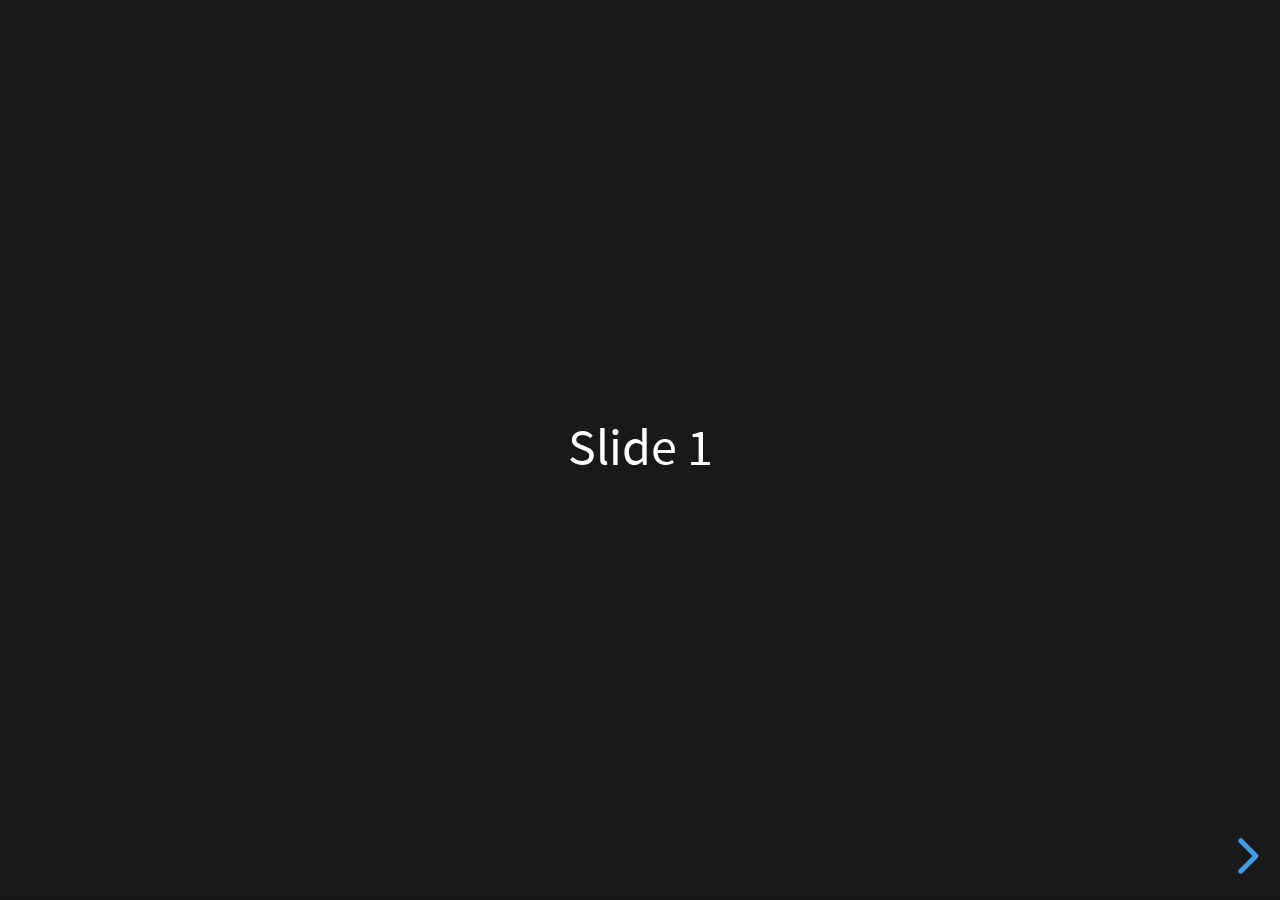
<file: reveal.js/index.html>
<!doctype html>
<html>
	<head>
		<meta charset="utf-8">
		<meta name="viewport" content="width=device-width, initial-scale=1.0, maximum-scale=1.0, user-scalable=no">

		<title>reveal.js</title>

		<link rel="stylesheet" href="css/reset.css">
		<link rel="stylesheet" href="css/reveal.css">
		<link rel="stylesheet" href="css/theme/black.css">

		<!-- Theme used for syntax highlighting of code -->
		<link rel="stylesheet" href="lib/css/monokai.css">

		<!-- Printing and PDF exports -->
		<script>
			var link = document.createElement( 'link' );
			link.rel = 'stylesheet';
			link.type = 'text/css';
			link.href = window.location.search.match( /print-pdf/gi ) ? 'css/print/pdf.css' : 'css/print/paper.css';
			document.getElementsByTagName( 'head' )[0].appendChild( link );
		</script>
	</head>
	<body>
		<div class="reveal">
			<div class="slides">
				<section>Slide 1</section>
				<section>Slide 2</section>
			</div>
		</div>

		<script src="js/reveal.js"></script>

		<script>
			// More info about config & dependencies:
			// - https://github.com/hakimel/reveal.js#configuration
			// - https://github.com/hakimel/reveal.js#dependencies
			Reveal.initialize({
				dependencies: [
					{ src: 'plugin/markdown/marked.js' },
					{ src: 'plugin/markdown/markdown.js' },
					{ src: 'plugin/notes/notes.js', async: true },
					{ src: 'plugin/highlight/highlight.js', async: true }
				]
			});
		</script>
	</body>
</html>
</file>
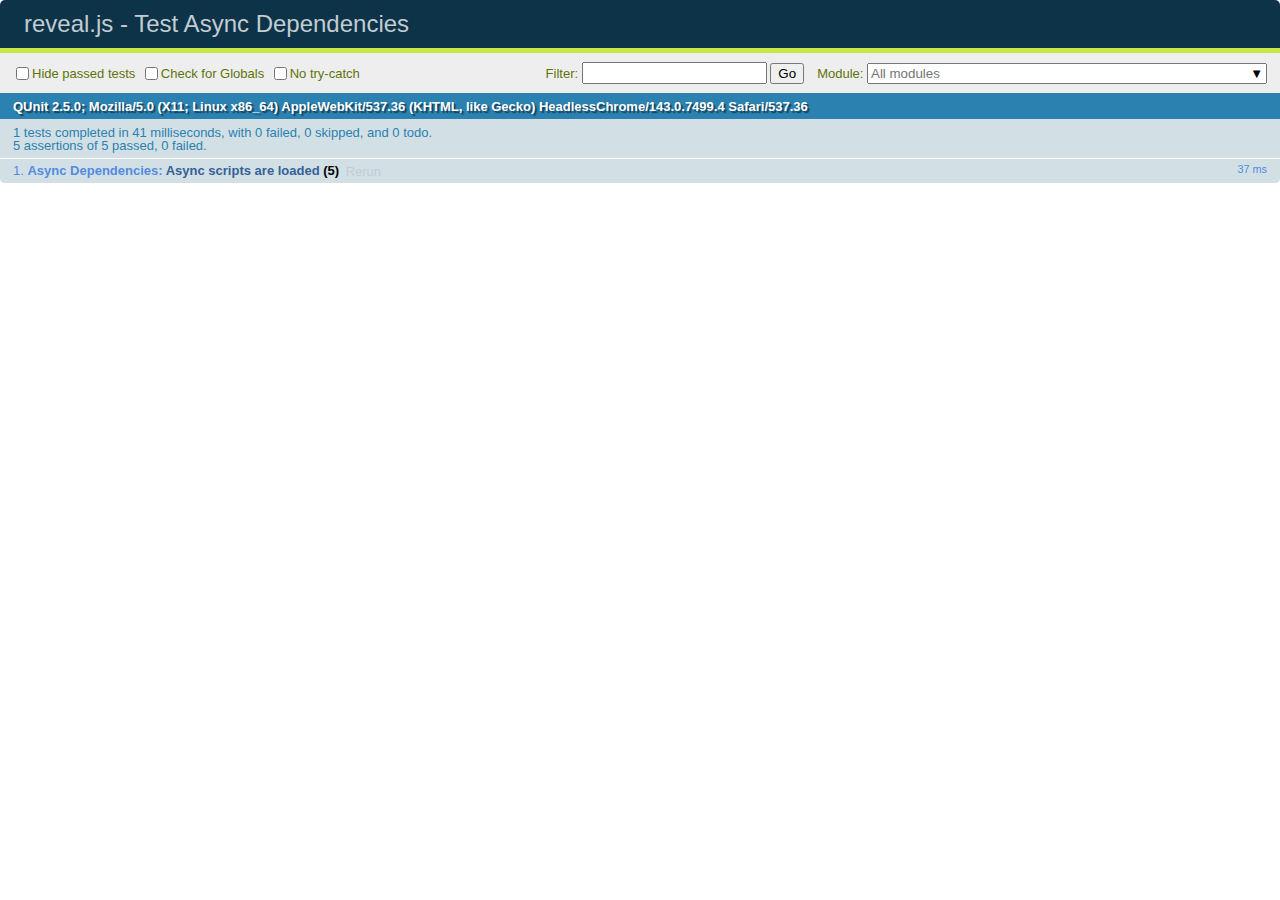
<file: reveal.js/test/test-dependencies-async.html>
<!doctype html>
<html lang="en">

	<head>
		<meta charset="utf-8">

		<title>reveal.js - Test Async Dependencies</title>

		<link rel="stylesheet" href="../css/reveal.css">
		<link rel="stylesheet" href="qunit-2.5.0.css">
	</head>

	<body style="overflow: auto;">

		<div id="qunit"></div>
		<div id="qunit-fixture"></div>

		<div class="reveal" style="display: none;">

			<div class="slides">

				<section>Slide content</section>

			</div>

		</div>

		<script src="../js/reveal.js"></script>
		<script src="qunit-2.5.0.js"></script>

		<script>
			var	externalScriptSequence = '';
			var scriptCount = 0;

			QUnit.config.autostart = false;
			QUnit.module( 'Async Dependencies' );

			QUnit.test( 'Async scripts are loaded', function( assert ) {
				assert.expect( 5 );
				var done = assert.async( 5 );

				function callback( event ) {
					if( externalScriptSequence.length === 1 ) {
						assert.ok( externalScriptSequence === 'A', 'first callback was sync script' );
						done();
					}
					else {
						assert.ok( true, 'async script loaded' );
						done();
					}

					if( externalScriptSequence.length === 4 ) {
						assert.ok( 	externalScriptSequence.indexOf( 'A' ) !== -1 &&
									externalScriptSequence.indexOf( 'B' ) !== -1 &&
									externalScriptSequence.indexOf( 'C' ) !== -1 &&
									externalScriptSequence.indexOf( 'D' ) !== -1, 'four unique scripts were loaded' );
						done();
					}

					scriptCount ++;
				}

				Reveal.initialize({
					dependencies: [
						{ src: 'assets/external-script-a.js', async: false, callback: callback },
						{ src: 'assets/external-script-b.js', async: true, callback: callback },
						{ src: 'assets/external-script-c.js', async: true, callback: callback },
						{ src: 'assets/external-script-d.js', async: true, callback: callback }
					]
				});
			});

			QUnit.start();

		</script>

	</body>
</html>
</file>
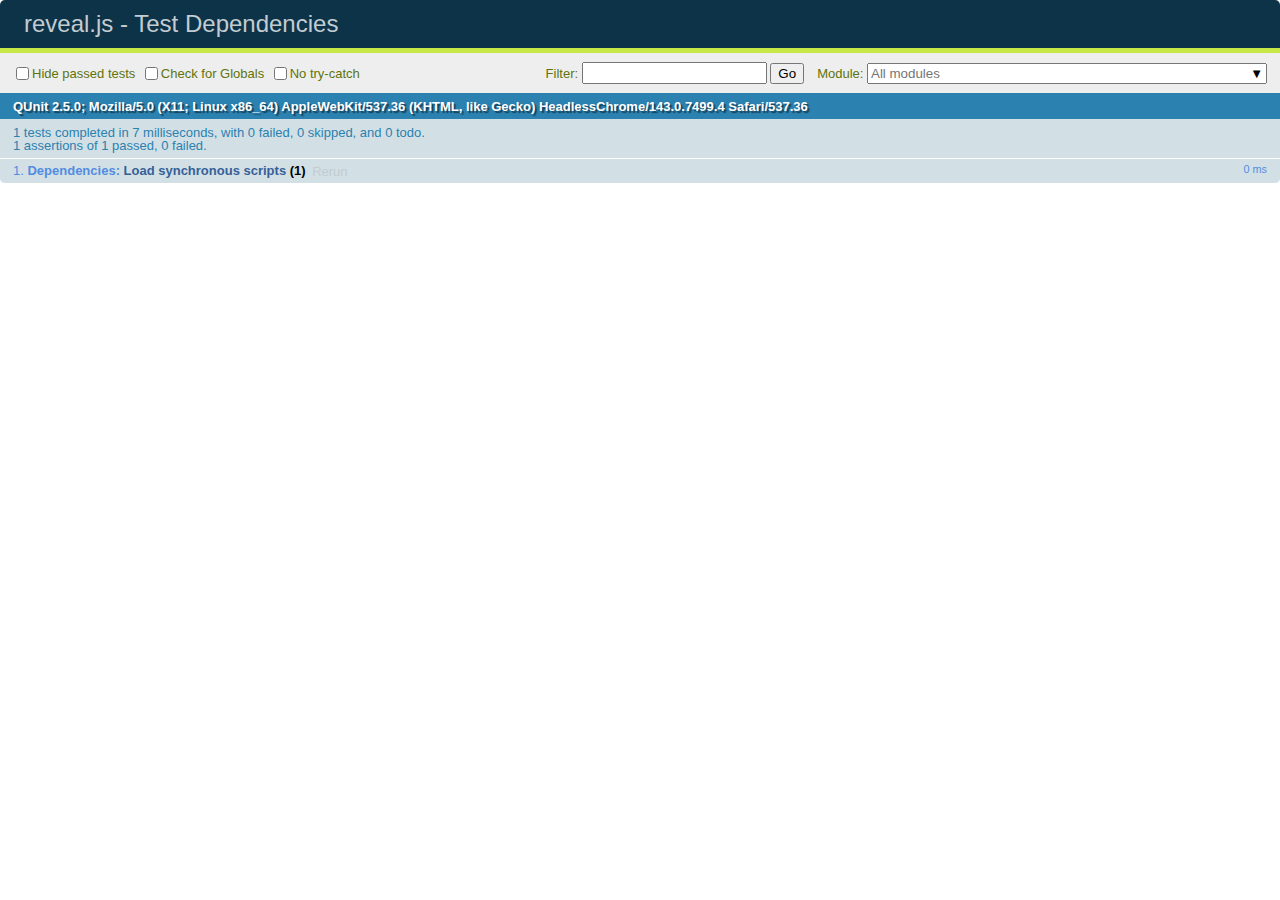
<file: reveal.js/test/test-dependencies.html>
<!doctype html>
<html lang="en">

	<head>
		<meta charset="utf-8">

		<title>reveal.js - Test Dependencies</title>

		<link rel="stylesheet" href="../css/reveal.css">
		<link rel="stylesheet" href="qunit-2.5.0.css">
	</head>

	<body style="overflow: auto;">

		<div id="qunit"></div>
		<div id="qunit-fixture"></div>

		<div class="reveal" style="display: none;">

			<div class="slides">

				<section>Slide content</section>

			</div>

		</div>

		<script src="../js/reveal.js"></script>
		<script src="qunit-2.5.0.js"></script>

		<script>
			window.externalScriptSequence = '';

			Reveal.addEventListener( 'ready', function() {

				QUnit.module( 'Dependencies' );

				QUnit.test( 'Load synchronous scripts', function( assert ) {
					assert.strictEqual( window.externalScriptSequence, 'ABC', 'Loaded and executed in order' );
				});

			} );

			Reveal.initialize({
				dependencies: [
					{ src: 'assets/external-script-a.js' },
					{ src: 'assets/external-script-b.js' },
					{ src: 'assets/external-script-c.js' }
				]
			});
		</script>

	</body>
</html>
</file>
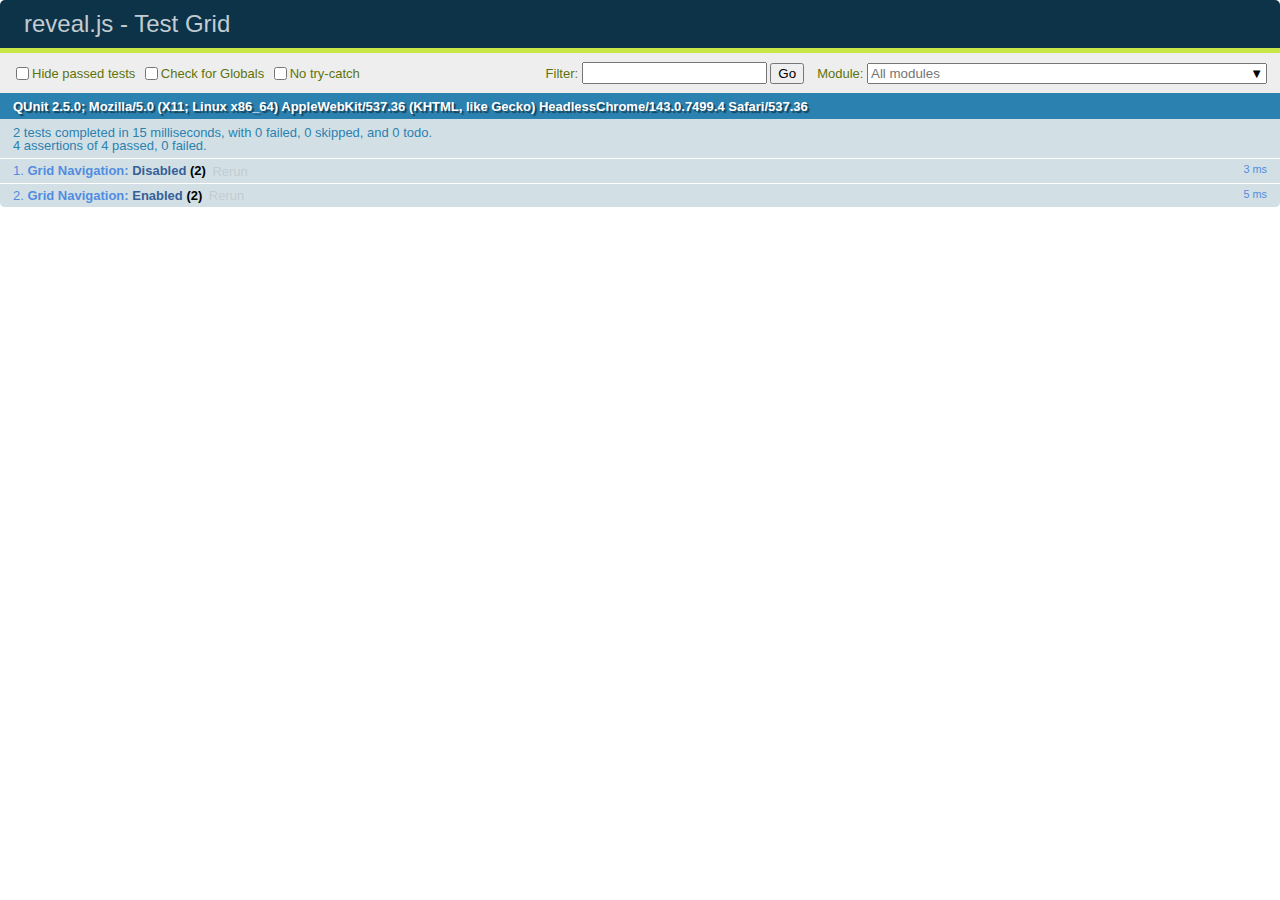
<file: reveal.js/test/test-grid-navigation.html>
<!doctype html>
<html lang="en">

	<head>
		<meta charset="utf-8">

		<title>reveal.js - Test Grid</title>

		<link rel="stylesheet" href="../css/reveal.css">
		<link rel="stylesheet" href="qunit-2.5.0.css">
	</head>

	<body style="overflow: auto;">

		<div id="qunit"></div>
		<div id="qunit-fixture"></div>

		<div class="reveal" style="display: none;">

			<div class="slides">

				<section>0</section>
				<section>
					<section>1.1</section>
					<section>1.2</section>
					<section>1.3</section>
					<section>1.4</section>
				</section>
				<section>
					<section>2.1</section>
					<section>2.2</section>
					<section>2.3</section>
					<section>2.4</section>
				</section>

			</div>

		</div>

		<script src="../js/reveal.js"></script>
		<script src="qunit-2.5.0.js"></script>

		<script>
			Reveal.addEventListener( 'ready', function() {

				QUnit.module( 'Grid Navigation' );

				QUnit.test( 'Disabled', function( assert ) {
					Reveal.right();
					Reveal.down();
					Reveal.down();
					assert.deepEqual( Reveal.getIndices(), { h: 1, v: 2, f: undefined }, 'Correct starting point' );
					Reveal.right();
					assert.deepEqual( Reveal.getIndices(), { h: 2, v: 0, f: undefined }, 'Moves to top when going to adjacent stack' );
				});

				QUnit.test( 'Enabled', function( assert ) {
					Reveal.configure({ navigationMode: 'grid' });
					Reveal.slide( 0, 0 );
					Reveal.right();
					Reveal.down();
					Reveal.down();
					assert.deepEqual( Reveal.getIndices(), { h: 1, v: 2, f: undefined }, 'Correct starting point' );
					Reveal.right();
					assert.deepEqual( Reveal.getIndices(), { h: 2, v: 2, f: undefined }, 'Remains at same vertical index when going to adjacent stack' );
				});

			} );

			Reveal.initialize();
		</script>

	</body>
</html>
</file>
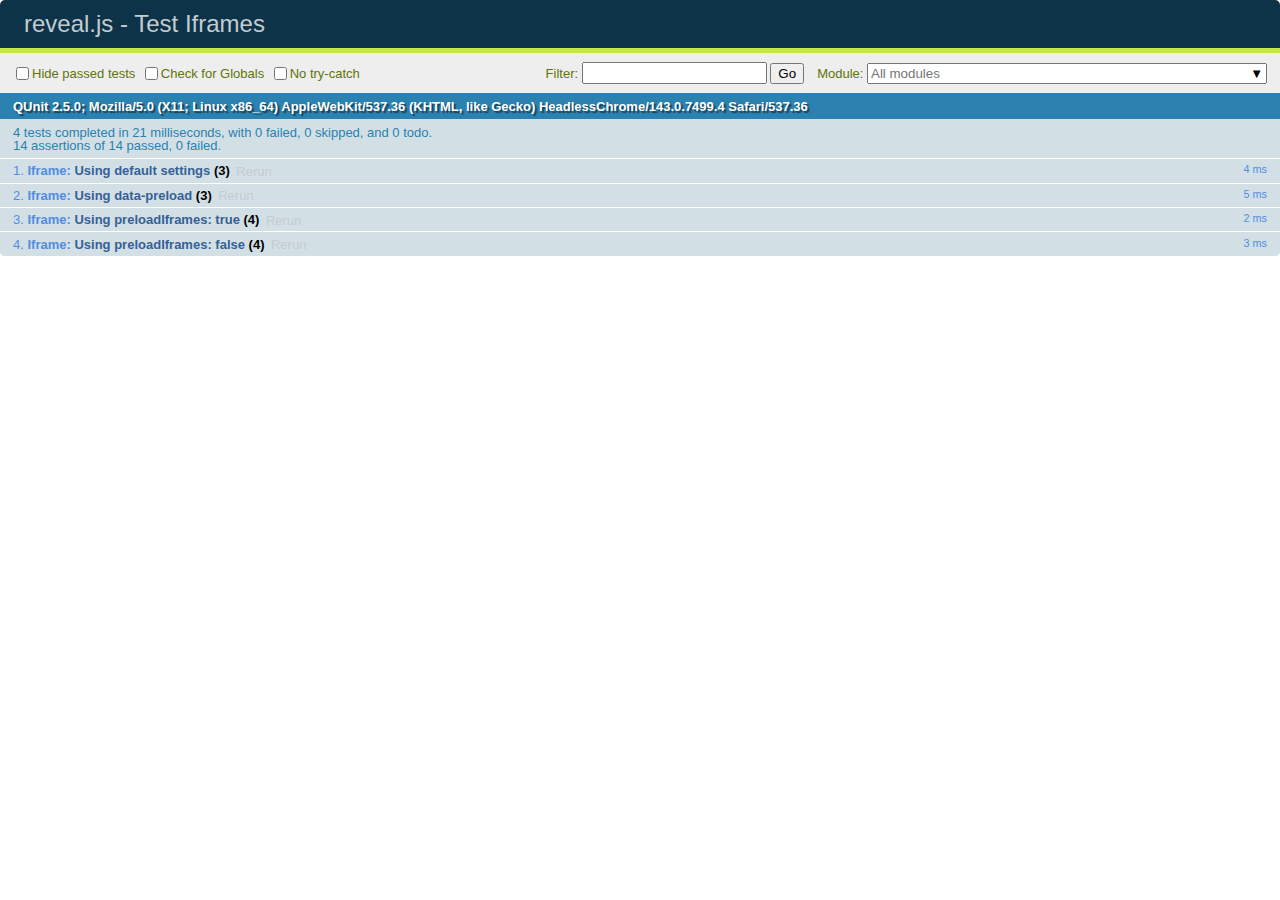
<file: reveal.js/test/test-iframes.html>
<!doctype html>
<html lang="en">

	<head>
		<meta charset="utf-8">

		<title>reveal.js - Test Iframes</title>

		<link rel="stylesheet" href="../css/reveal.css">
		<link rel="stylesheet" href="qunit-2.5.0.css">
	</head>

	<body style="overflow: auto;">

		<div id="qunit"></div>
		<div id="qunit-fixture"></div>

		<div class="reveal" style="display: none;">

			<div class="slides">

				<section>1</section>
				<section>2</section>
				<section>
					<iframe class="default-iframe" data-src="#"></iframe>
					<iframe class="preload-iframe" data-src="#" data-preload></iframe>
				</section>

			</div>

		</div>

		<script src="../js/reveal.js"></script>
		<script src="qunit-2.5.0.js"></script>

		<script>


			Reveal.addEventListener( 'ready', function() {

				var defaultIframe = document.querySelector( '.default-iframe' ),
					preloadIframe = document.querySelector( '.preload-iframe' );

				QUnit.module( 'Iframe' );

				QUnit.test( 'Using default settings', function( assert ) {

					Reveal.slide(1);
					assert.strictEqual( defaultIframe.hasAttribute( 'src' ), false, 'not preloaded when within viewDistance' );

					Reveal.slide(2);
					assert.strictEqual( defaultIframe.hasAttribute( 'src' ), true, 'loaded when slide becomes visible' );

					Reveal.slide(1);
					assert.strictEqual( defaultIframe.hasAttribute( 'src' ), false, 'unloaded when slide becomes invisible' );

				});

				QUnit.test( 'Using data-preload', function( assert ) {

					Reveal.slide(1);
					assert.strictEqual( preloadIframe.hasAttribute( 'src' ), true, 'preloaded within viewDistance' );

					Reveal.slide(2);
					assert.strictEqual( preloadIframe.hasAttribute( 'src' ), true, 'loaded when slide becoems visible' );

					Reveal.slide(0);
					assert.strictEqual( preloadIframe.hasAttribute( 'src' ), false, 'unloads outside of viewDistance' );

				});

				QUnit.test( 'Using preloadIframes: true', function( assert ) {

					Reveal.configure({ preloadIframes: true });

					Reveal.slide(1);
					assert.strictEqual( defaultIframe.hasAttribute( 'src' ), true, 'preloaded within viewDistance' );
					assert.strictEqual( preloadIframe.hasAttribute( 'src' ), true, 'preloaded within viewDistance' );

					Reveal.slide(2);
					assert.strictEqual( defaultIframe.hasAttribute( 'src' ), true, 'loaded when slide becomes visible' );
					assert.strictEqual( preloadIframe.hasAttribute( 'src' ), true, 'loaded when slide becomes visible' );

				});

				QUnit.test( 'Using preloadIframes: false', function( assert ) {

					Reveal.configure({ preloadIframes: false });

					Reveal.slide(0);
					assert.strictEqual( defaultIframe.hasAttribute( 'src' ), false, 'not preloaded within viewDistance' );
					assert.strictEqual( preloadIframe.hasAttribute( 'src' ), false, 'not preloaded within viewDistance' );

					Reveal.slide(2);
					assert.strictEqual( defaultIframe.hasAttribute( 'src' ), true, 'loaded when slide becomes visible' );
					assert.strictEqual( preloadIframe.hasAttribute( 'src' ), true, 'loaded when slide becomes visible' );

				});

			} );

			Reveal.initialize({
				viewDistance: 2
			});
		</script>

	</body>
</html>
</file>
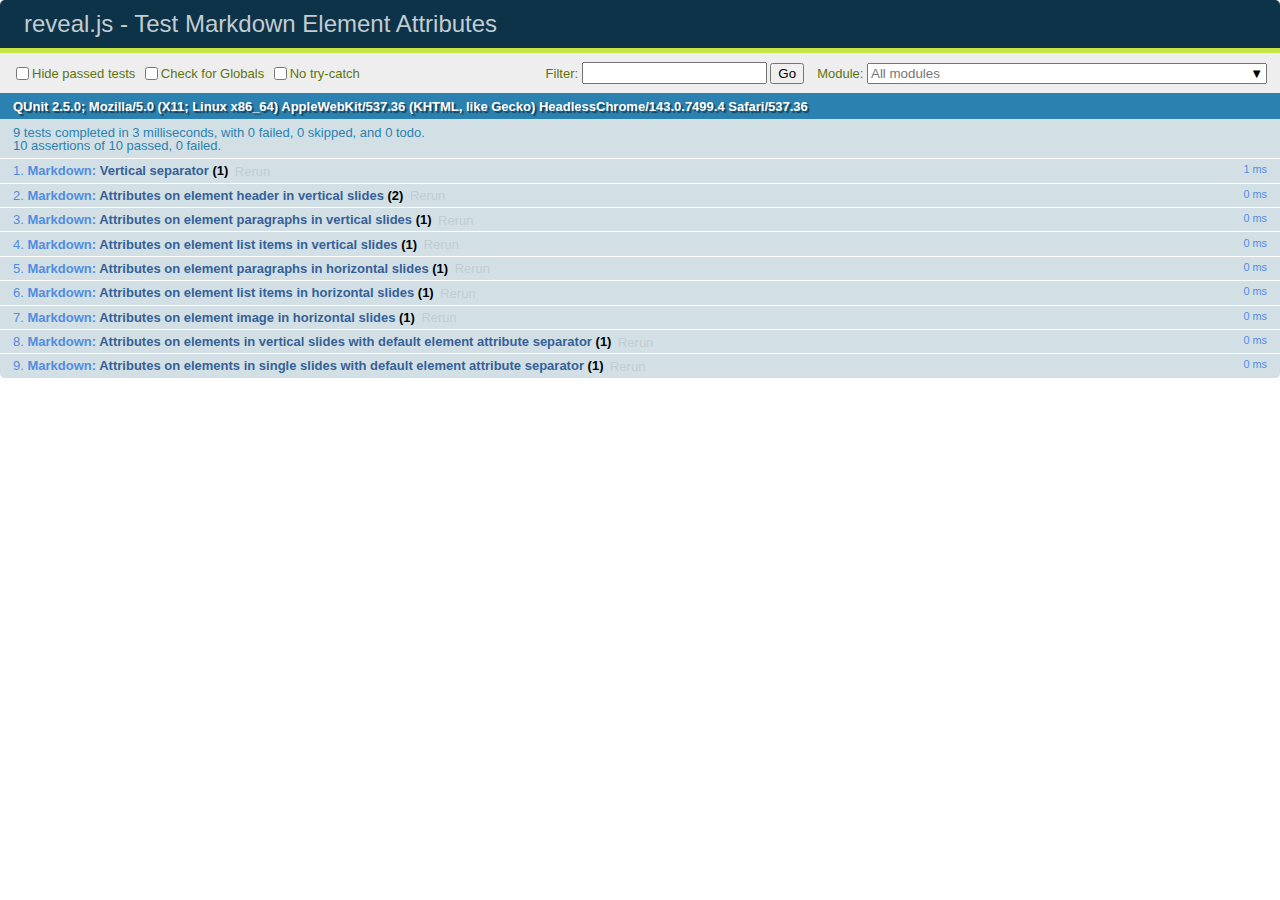
<file: reveal.js/test/test-markdown-element-attributes.html>
<!doctype html>
<html lang="en">

	<head>
		<meta charset="utf-8">

		<title>reveal.js - Test Markdown Element Attributes</title>

		<link rel="stylesheet" href="../css/reveal.css">
		<link rel="stylesheet" href="qunit-2.5.0.css">
	</head>

	<body style="overflow: auto;">

		<div id="qunit"></div>
		<div id="qunit-fixture"></div>

		<div class="reveal" style="display: none;">

			<div class="slides">

				<!-- <section data-markdown="example.md" data-separator="^\n\n\n" data-separator-vertical="^\n\n"></section> -->

				<!-- Slides are separated by newline + three dashes + newline, vertical slides identical but two dashes -->
				<section data-markdown data-separator="^\n---\n$" data-separator-vertical="^\n--\n$" data-element-attributes="{_\s*?([^}]+?)}">>
					<script type="text/template">
						## Slide 1.1
						<!-- {_class="fragment fade-out" data-fragment-index="1"} -->

						--

						## Slide 1.2
						<!-- {_class="fragment shrink"} -->

						Paragraph 1
						<!-- {_class="fragment grow"} -->

						Paragraph 2
						<!-- {_class="fragment grow"} -->

						- list item 1 <!-- {_class="fragment grow"} -->
						- list item 2 <!-- {_class="fragment grow"} -->
						- list item 3 <!-- {_class="fragment grow"} -->


						---

						## Slide 2


						Paragraph 1.2  
						multi-line <!-- {_class="fragment highlight-red"} -->

						Paragraph 2.2 <!-- {_class="fragment highlight-red"} -->

						Paragraph 2.3 <!-- {_class="fragment highlight-red"} -->

						Paragraph 2.4 <!-- {_class="fragment highlight-red"} -->

						- list item 1 <!-- {_class="fragment highlight-green"} -->
						- list item 2<!-- {_class="fragment highlight-green"} -->
						- list item 3<!-- {_class="fragment highlight-green"} -->
						- list item 4
						<!-- {_class="fragment highlight-green"} -->
						- list item 5<!-- {_class="fragment highlight-green"} -->

						Test

						![Example Picture](examples/assets/image2.png) <!-- {_class="reveal stretch"} -->

					</script>
				</section>



				<section 	data-markdown data-separator="^\n\n\n"
									data-separator-vertical="^\n\n"
									data-separator-notes="^Note:"
									data-charset="utf-8">
					<script type="text/template">
						# Test attributes in Markdown with default separator
						## Slide 1 Def <!-- .element: class="fragment highlight-red" data-fragment-index="1" -->


						## Slide 2 Def
						<!-- .element: class="fragment highlight-red" -->

					</script>
				</section>

				<section data-markdown>
				  <script type="text/template">
					## Hello world
					A paragraph
					<!-- .element: class="fragment highlight-blue" -->
				  </script>
				</section>

				<section data-markdown>
				  <script type="text/template">
					## Hello world

					Multiple  
					Line
					<!-- .element: class="fragment highlight-blue" -->
				  </script>
				</section>

				<section data-markdown>
				  <script type="text/template">
					## Hello world

					Test<!-- .element: class="fragment highlight-blue" -->

					More Test
				  </script>
				</section>


			</div>

		</div>

		<script src="../js/reveal.js"></script>
		<script src="../plugin/markdown/marked.js"></script>
		<script src="../plugin/markdown/markdown.js"></script>
		<script src="qunit-2.5.0.js"></script>

		<script src="test-markdown-element-attributes.js"></script>

	</body>
</html>
</file>
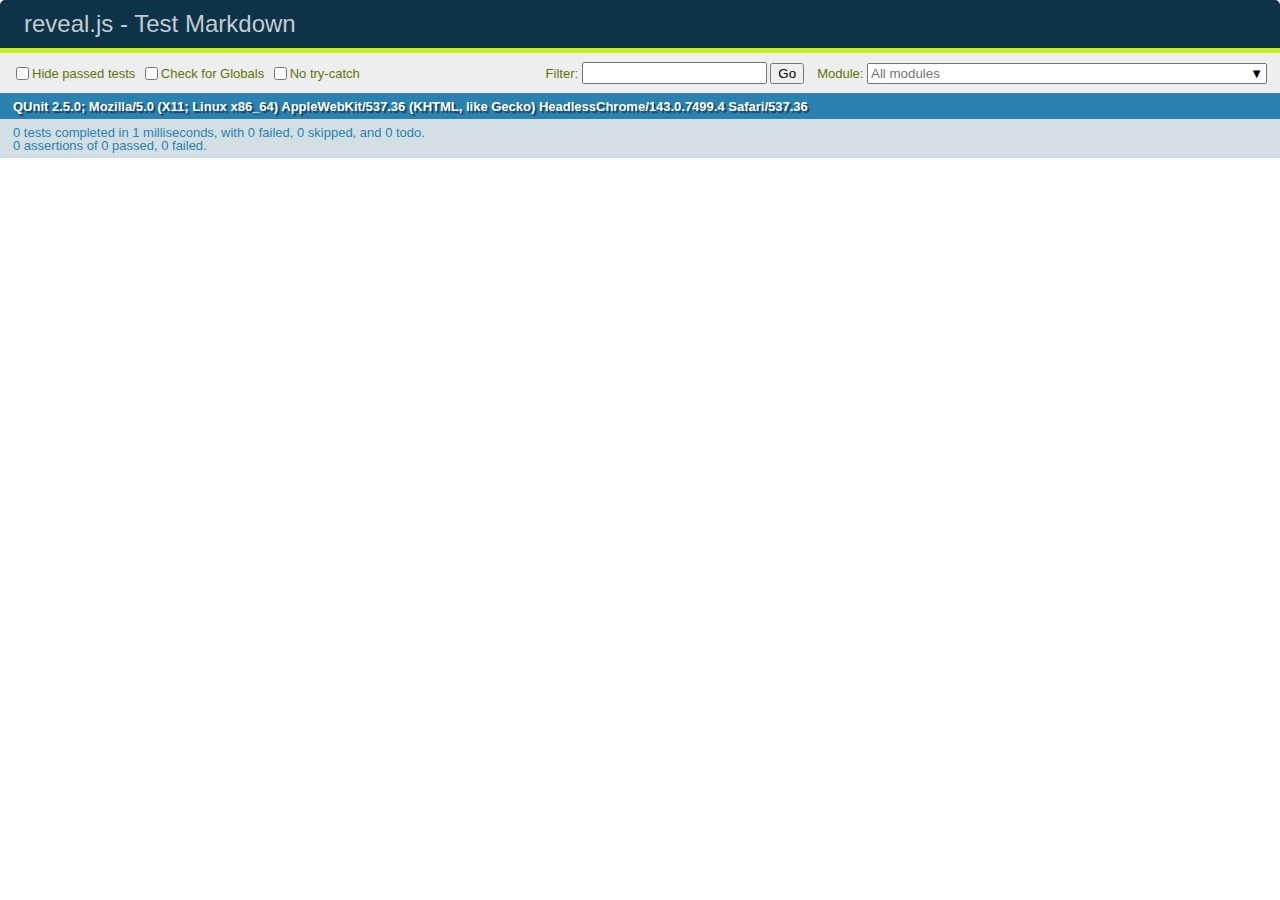
<file: reveal.js/test/test-markdown-external.html>
<!doctype html>
<html lang="en">

	<head>
		<meta charset="utf-8">

		<title>reveal.js - Test Markdown</title>

		<link rel="stylesheet" href="../css/reveal.css">
		<link rel="stylesheet" href="qunit-2.5.0.css">
	</head>

	<body style="overflow: auto;">

		<div id="qunit"></div>
		<div id="qunit-fixture"></div>

		<div class="reveal" style="display: none;">

			<div class="slides">
				<!-- <section data-markdown="simple.md" data-separator="^\r?\n\r?\n\r?\n" data-separator-vertical="^\r?\n\r?\n"></section> -->
			</div>

		</div>

		<script src="../js/reveal.js"></script>
		<script src="../plugin/highlight/highlight.js"></script>
		<script src="../plugin/markdown/marked.js"></script>
		<script src="../plugin/markdown/markdown.js"></script>
		<script src="qunit-2.5.0.js"></script>

		<!-- <script src="test-markdown-external.js"></script> -->

		<!-- Test disabled 28/2/2019 by Hakim – Markdown plugin needs to be updated to load extenal files asycnhronously -->

	</body>
</html>
</file>
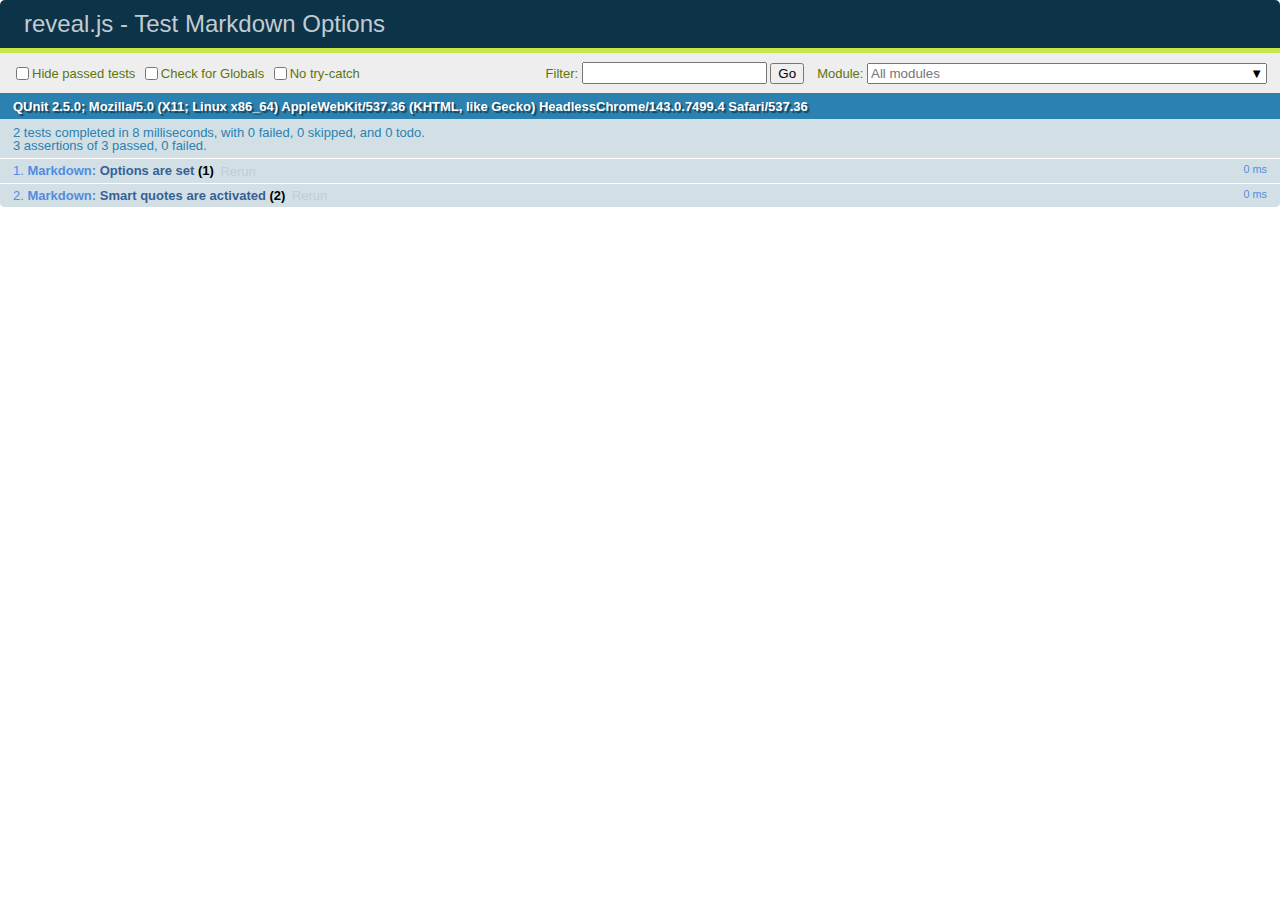
<file: reveal.js/test/test-markdown-options.html>
<!doctype html>
<html lang="en">

	<head>
		<meta charset="utf-8">

		<title>reveal.js - Test Markdown Options</title>

		<link rel="stylesheet" href="../css/reveal.css">
		<link rel="stylesheet" href="qunit-2.5.0.css">
	</head>

	<body style="overflow: auto;">

		<div id="qunit"></div>
		<div id="qunit-fixture"></div>

		<div class="reveal" style="display: none;">

			<div class="slides">

				<section data-markdown>
					<script type="text/template">
						## Testing Markdown Options

						This "slide" should contain 'smart' quotes.
					</script>
				</section>

			</div>

		</div>

		<script src="../js/reveal.js"></script>
		<script src="qunit-2.5.0.js"></script>

		<script src="test-markdown-options.js"></script>

	</body>
</html>
</file>
<file: reveal.js/css/theme/black.css>
/**
 * Black theme for reveal.js. This is the opposite of the 'white' theme.
 *
 * By Hakim El Hattab, http://hakim.se
 */
@import url(../../lib/font/source-sans-pro/source-sans-pro.css);
section.has-light-background, section.has-light-background h1, section.has-light-background h2, section.has-light-background h3, section.has-light-background h4, section.has-light-background h5, section.has-light-background h6 {
  color: #222; }

/*********************************************
 * GLOBAL STYLES
 *********************************************/
body {
  background: #191919;
  background-color: #191919; }

.reveal {
  font-family: "Source Sans Pro", Helvetica, sans-serif;
  font-size: 42px;
  font-weight: normal;
  color: #fff; }

::selection {
  color: #fff;
  background: #bee4fd;
  text-shadow: none; }

::-moz-selection {
  color: #fff;
  background: #bee4fd;
  text-shadow: none; }

.reveal .slides section,
.reveal .slides section > section {
  line-height: 1.3;
  font-weight: inherit; }

/*********************************************
 * HEADERS
 *********************************************/
.reveal h1,
.reveal h2,
.reveal h3,
.reveal h4,
.reveal h5,
.reveal h6 {
  margin: 0 0 20px 0;
  color: #fff;
  font-family: "Source Sans Pro", Helvetica, sans-serif;
  font-weight: 600;
  line-height: 1.2;
  letter-spacing: normal;
  text-transform: uppercase;
  text-shadow: none;
  word-wrap: break-word; }

.reveal h1 {
  font-size: 2.5em; }

.reveal h2 {
  font-size: 1.6em; }

.reveal h3 {
  font-size: 1.3em; }

.reveal h4 {
  font-size: 1em; }

.reveal h1 {
  text-shadow: none; }

/*********************************************
 * OTHER
 *********************************************/
.reveal p {
  margin: 20px 0;
  line-height: 1.3; }

/* Ensure certain elements are never larger than the slide itself */
.reveal img,
.reveal video,
.reveal iframe {
  max-width: 95%;
  max-height: 95%; }

.reveal strong,
.reveal b {
  font-weight: bold; }

.reveal em {
  font-style: italic; }

.reveal ol,
.reveal dl,
.reveal ul {
  display: inline-block;
  text-align: left;
  margin: 0 0 0 1em; }

.reveal ol {
  list-style-type: decimal; }

.reveal ul {
  list-style-type: disc; }

.reveal ul ul {
  list-style-type: square; }

.reveal ul ul ul {
  list-style-type: circle; }

.reveal ul ul,
.reveal ul ol,
.reveal ol ol,
.reveal ol ul {
  display: block;
  margin-left: 40px; }

.reveal dt {
  font-weight: bold; }

.reveal dd {
  margin-left: 40px; }

.reveal blockquote {
  display: block;
  position: relative;
  width: 70%;
  margin: 20px auto;
  padding: 5px;
  font-style: italic;
  background: rgba(255, 255, 255, 0.05);
  box-shadow: 0px 0px 2px rgba(0, 0, 0, 0.2); }

.reveal blockquote p:first-child,
.reveal blockquote p:last-child {
  display: inline-block; }

.reveal q {
  font-style: italic; }

.reveal pre {
  display: block;
  position: relative;
  width: 90%;
  margin: 20px auto;
  text-align: left;
  font-size: 0.55em;
  font-family: monospace;
  line-height: 1.2em;
  word-wrap: break-word;
  box-shadow: 0px 5px 15px rgba(0, 0, 0, 0.15); }

.reveal code {
  font-family: monospace;
  text-transform: none; }

.reveal pre code {
  display: block;
  padding: 5px;
  overflow: auto;
  max-height: 400px;
  word-wrap: normal; }

.reveal table {
  margin: auto;
  border-collapse: collapse;
  border-spacing: 0; }

.reveal table th {
  font-weight: bold; }

.reveal table th,
.reveal table td {
  text-align: left;
  padding: 0.2em 0.5em 0.2em 0.5em;
  border-bottom: 1px solid; }

.reveal table th[align="center"],
.reveal table td[align="center"] {
  text-align: center; }

.reveal table th[align="right"],
.reveal table td[align="right"] {
  text-align: right; }

.reveal table tbody tr:last-child th,
.reveal table tbody tr:last-child td {
  border-bottom: none; }

.reveal sup {
  vertical-align: super;
  font-size: smaller; }

.reveal sub {
  vertical-align: sub;
  font-size: smaller; }

.reveal small {
  display: inline-block;
  font-size: 0.6em;
  line-height: 1.2em;
  vertical-align: top; }

.reveal small * {
  vertical-align: top; }

/*********************************************
 * LINKS
 *********************************************/
.reveal a {
  color: #42affa;
  text-decoration: none;
  -webkit-transition: color .15s ease;
  -moz-transition: color .15s ease;
  transition: color .15s ease; }

.reveal a:hover {
  color: #8dcffc;
  text-shadow: none;
  border: none; }

.reveal .roll span:after {
  color: #fff;
  background: #068de9; }

/*********************************************
 * IMAGES
 *********************************************/
.reveal section img {
  margin: 15px 0px;
  background: rgba(255, 255, 255, 0.12);
  border: 4px solid #fff;
  box-shadow: 0 0 10px rgba(0, 0, 0, 0.15); }

.reveal section img.plain {
  border: 0;
  box-shadow: none; }

.reveal a img {
  -webkit-transition: all .15s linear;
  -moz-transition: all .15s linear;
  transition: all .15s linear; }

.reveal a:hover img {
  background: rgba(255, 255, 255, 0.2);
  border-color: #42affa;
  box-shadow: 0 0 20px rgba(0, 0, 0, 0.55); }

/*********************************************
 * NAVIGATION CONTROLS
 *********************************************/
.reveal .controls {
  color: #42affa; }

/*********************************************
 * PROGRESS BAR
 *********************************************/
.reveal .progress {
  background: rgba(0, 0, 0, 0.2);
  color: #42affa; }

.reveal .progress span {
  -webkit-transition: width 800ms cubic-bezier(0.26, 0.86, 0.44, 0.985);
  -moz-transition: width 800ms cubic-bezier(0.26, 0.86, 0.44, 0.985);
  transition: width 800ms cubic-bezier(0.26, 0.86, 0.44, 0.985); }

/*********************************************
 * PRINT BACKGROUND
 *********************************************/
@media print {
  .backgrounds {
    background-color: #191919; } }
</file>
<file: reveal.js/lib/css/monokai.css>
/*
Monokai style - ported by Luigi Maselli - http://grigio.org
*/

.hljs {
  display: block;
  overflow-x: auto;
  padding: 0.5em;
  background: #272822;
  color: #ddd;
}

.hljs-tag,
.hljs-keyword,
.hljs-selector-tag,
.hljs-literal,
.hljs-strong,
.hljs-name {
  color: #f92672;
}

.hljs-code {
  color: #66d9ef;
}

.hljs-class .hljs-title {
  color: white;
}

.hljs-attribute,
.hljs-symbol,
.hljs-regexp,
.hljs-link {
  color: #bf79db;
}

.hljs-string,
.hljs-bullet,
.hljs-subst,
.hljs-title,
.hljs-section,
.hljs-emphasis,
.hljs-type,
.hljs-built_in,
.hljs-builtin-name,
.hljs-selector-attr,
.hljs-selector-pseudo,
.hljs-addition,
.hljs-variable,
.hljs-template-tag,
.hljs-template-variable {
  color: #a6e22e;
}

.hljs-comment,
.hljs-quote,
.hljs-deletion,
.hljs-meta {
  color: #75715e;
}

.hljs-keyword,
.hljs-selector-tag,
.hljs-literal,
.hljs-doctag,
.hljs-title,
.hljs-section,
.hljs-type,
.hljs-selector-id {
  font-weight: bold;
}
</file>
<file: reveal.js/test/qunit-2.5.0.css>
/*!
 * QUnit 2.5.0
 * https://qunitjs.com/
 *
 * Copyright jQuery Foundation and other contributors
 * Released under the MIT license
 * https://jquery.org/license
 *
 * Date: 2018-01-10T02:56Z
 */

/** Font Family and Sizes */

#qunit-tests, #qunit-header, #qunit-banner, #qunit-testrunner-toolbar, #qunit-filteredTest, #qunit-userAgent, #qunit-testresult {
	font-family: "Helvetica Neue Light", "HelveticaNeue-Light", "Helvetica Neue", Calibri, Helvetica, Arial, sans-serif;
}

#qunit-testrunner-toolbar, #qunit-filteredTest, #qunit-userAgent, #qunit-testresult, #qunit-tests li { font-size: small; }
#qunit-tests { font-size: smaller; }


/** Resets */

#qunit-tests, #qunit-header, #qunit-banner, #qunit-filteredTest, #qunit-userAgent, #qunit-testresult, #qunit-modulefilter {
	margin: 0;
	padding: 0;
}


/** Header (excluding toolbar) */

#qunit-header {
	padding: 0.5em 0 0.5em 1em;

	color: #8699A4;
	background-color: #0D3349;

	font-size: 1.5em;
	line-height: 1em;
	font-weight: 400;

	border-radius: 5px 5px 0 0;
}

#qunit-header a {
	text-decoration: none;
	color: #C2CCD1;
}

#qunit-header a:hover,
#qunit-header a:focus {
	color: #FFF;
}

#qunit-banner {
	height: 5px;
}

#qunit-filteredTest {
	padding: 0.5em 1em 0.5em 1em;
	color: #366097;
	background-color: #F4FF77;
}

#qunit-userAgent {
	padding: 0.5em 1em 0.5em 1em;
	color: #FFF;
	background-color: #2B81AF;
	text-shadow: rgba(0, 0, 0, 0.5) 2px 2px 1px;
}


/** Toolbar */

#qunit-testrunner-toolbar {
	padding: 0.5em 1em 0.5em 1em;
	color: #5E740B;
	background-color: #EEE;
}

#qunit-testrunner-toolbar .clearfix {
	height: 0;
	clear: both;
}

#qunit-testrunner-toolbar label {
	display: inline-block;
}

#qunit-testrunner-toolbar input[type=checkbox],
#qunit-testrunner-toolbar input[type=radio] {
	margin: 3px;
	vertical-align: -2px;
}

#qunit-testrunner-toolbar input[type=text] {
	box-sizing: border-box;
	height: 1.6em;
}

.qunit-url-config,
.qunit-filter,
#qunit-modulefilter {
	display: inline-block;
	line-height: 2.1em;
}

.qunit-filter,
#qunit-modulefilter {
	float: right;
	position: relative;
	margin-left: 1em;
}

.qunit-url-config label {
	margin-right: 0.5em;
}

#qunit-modulefilter-search {
	box-sizing: border-box;
	width: 400px;
}

#qunit-modulefilter-search-container:after {
	position: absolute;
	right: 0.3em;
	content: "\25bc";
	color: black;
}

#qunit-modulefilter-dropdown {
	/* align with #qunit-modulefilter-search */
	box-sizing: border-box;
	width: 400px;
	position: absolute;
	right: 0;
	top: 50%;
	margin-top: 0.8em;

	border: 1px solid #D3D3D3;
	border-top: none;
	border-radius: 0 0 .25em .25em;
	color: #000;
	background-color: #F5F5F5;
	z-index: 99;
}

#qunit-modulefilter-dropdown a {
	color: inherit;
	text-decoration: none;
}

#qunit-modulefilter-dropdown .clickable.checked {
	font-weight: bold;
	color: #000;
	background-color: #D2E0E6;
}

#qunit-modulefilter-dropdown .clickable:hover {
	color: #FFF;
	background-color: #0D3349;
}

#qunit-modulefilter-actions {
	display: block;
	overflow: auto;

	/* align with #qunit-modulefilter-dropdown-list */
	font: smaller/1.5em sans-serif;
}

#qunit-modulefilter-dropdown #qunit-modulefilter-actions > * {
	box-sizing: border-box;
	max-height: 2.8em;
	display: block;
	padding: 0.4em;
}

#qunit-modulefilter-dropdown #qunit-modulefilter-actions > button {
	float: right;
	font: inherit;
}

#qunit-modulefilter-dropdown #qunit-modulefilter-actions > :last-child {
	/* insert padding to align with checkbox margins */
	padding-left: 3px;
}

#qunit-modulefilter-dropdown-list {
	max-height: 200px;
	overflow-y: auto;
	margin: 0;
	border-top: 2px groove threedhighlight;
	padding: 0.4em 0 0;
	font: smaller/1.5em sans-serif;
}

#qunit-modulefilter-dropdown-list li {
	white-space: nowrap;
	overflow: hidden;
	text-overflow: ellipsis;
}

#qunit-modulefilter-dropdown-list .clickable {
	display: block;
	padding-left: 0.15em;
}


/** Tests: Pass/Fail */

#qunit-tests {
	list-style-position: inside;
}

#qunit-tests li {
	padding: 0.4em 1em 0.4em 1em;
	border-bottom: 1px solid #FFF;
	list-style-position: inside;
}

#qunit-tests > li {
	display: none;
}

#qunit-tests li.running,
#qunit-tests li.pass,
#qunit-tests li.fail,
#qunit-tests li.skipped,
#qunit-tests li.aborted {
	display: list-item;
}

#qunit-tests.hidepass {
	position: relative;
}

#qunit-tests.hidepass li.running,
#qunit-tests.hidepass li.pass:not(.todo) {
	visibility: hidden;
	position: absolute;
	width:   0;
	height:  0;
	padding: 0;
	border:  0;
	margin:  0;
}

#qunit-tests li strong {
	cursor: pointer;
}

#qunit-tests li.skipped strong {
	cursor: default;
}

#qunit-tests li a {
	padding: 0.5em;
	color: #C2CCD1;
	text-decoration: none;
}

#qunit-tests li p a {
	padding: 0.25em;
	color: #6B6464;
}
#qunit-tests li a:hover,
#qunit-tests li a:focus {
	color: #000;
}

#qunit-tests li .runtime {
	float: right;
	font-size: smaller;
}

.qunit-assert-list {
	margin-top: 0.5em;
	padding: 0.5em;

	background-color: #FFF;

	border-radius: 5px;
}

.qunit-source {
	margin: 0.6em 0 0.3em;
}

.qunit-collapsed {
	display: none;
}

#qunit-tests table {
	border-collapse: collapse;
	margin-top: 0.2em;
}

#qunit-tests th {
	text-align: right;
	vertical-align: top;
	padding: 0 0.5em 0 0;
}

#qunit-tests td {
	vertical-align: top;
}

#qunit-tests pre {
	margin: 0;
	white-space: pre-wrap;
	word-wrap: break-word;
}

#qunit-tests del {
	color: #374E0C;
	background-color: #E0F2BE;
	text-decoration: none;
}

#qunit-tests ins {
	color: #500;
	background-color: #FFCACA;
	text-decoration: none;
}

/*** Test Counts */

#qunit-tests b.counts                       { color: #000; }
#qunit-tests b.passed                       { color: #5E740B; }
#qunit-tests b.failed                       { color: #710909; }

#qunit-tests li li {
	padding: 5px;
	background-color: #FFF;
	border-bottom: none;
	list-style-position: inside;
}

/*** Passing Styles */

#qunit-tests li li.pass {
	color: #3C510C;
	background-color: #FFF;
	border-left: 10px solid #C6E746;
}

#qunit-tests .pass                          { color: #528CE0; background-color: #D2E0E6; }
#qunit-tests .pass .test-name               { color: #366097; }

#qunit-tests .pass .test-actual,
#qunit-tests .pass .test-expected           { color: #999; }

#qunit-banner.qunit-pass                    { background-color: #C6E746; }

/*** Failing Styles */

#qunit-tests li li.fail {
	color: #710909;
	background-color: #FFF;
	border-left: 10px solid #EE5757;
	white-space: pre;
}

#qunit-tests > li:last-child {
	border-radius: 0 0 5px 5px;
}

#qunit-tests .fail                          { color: #000; background-color: #EE5757; }
#qunit-tests .fail .test-name,
#qunit-tests .fail .module-name             { color: #000; }

#qunit-tests .fail .test-actual             { color: #EE5757; }
#qunit-tests .fail .test-expected           { color: #008000; }

#qunit-banner.qunit-fail                    { background-color: #EE5757; }


/*** Aborted tests */
#qunit-tests .aborted { color: #000; background-color: orange; }
/*** Skipped tests */

#qunit-tests .skipped {
	background-color: #EBECE9;
}

#qunit-tests .qunit-todo-label,
#qunit-tests .qunit-skipped-label {
	background-color: #F4FF77;
	display: inline-block;
	font-style: normal;
	color: #366097;
	line-height: 1.8em;
	padding: 0 0.5em;
	margin: -0.4em 0.4em -0.4em 0;
}

#qunit-tests .qunit-todo-label {
	background-color: #EEE;
}

/** Result */

#qunit-testresult {
	color: #2B81AF;
	background-color: #D2E0E6;

	border-bottom: 1px solid #FFF;
}
#qunit-testresult .clearfix {
	height: 0;
	clear: both;
}
#qunit-testresult .module-name {
	font-weight: 700;
}
#qunit-testresult-display {
	padding: 0.5em 1em 0.5em 1em;
	width: 85%;
	float:left;
}
#qunit-testresult-controls {
	padding: 0.5em 1em 0.5em 1em;
  width: 10%;
	float:left;
}

/** Fixture */

#qunit-fixture {
	position: absolute;
	top: -10000px;
	left: -10000px;
	width: 1000px;
	height: 1000px;
}
</file>
